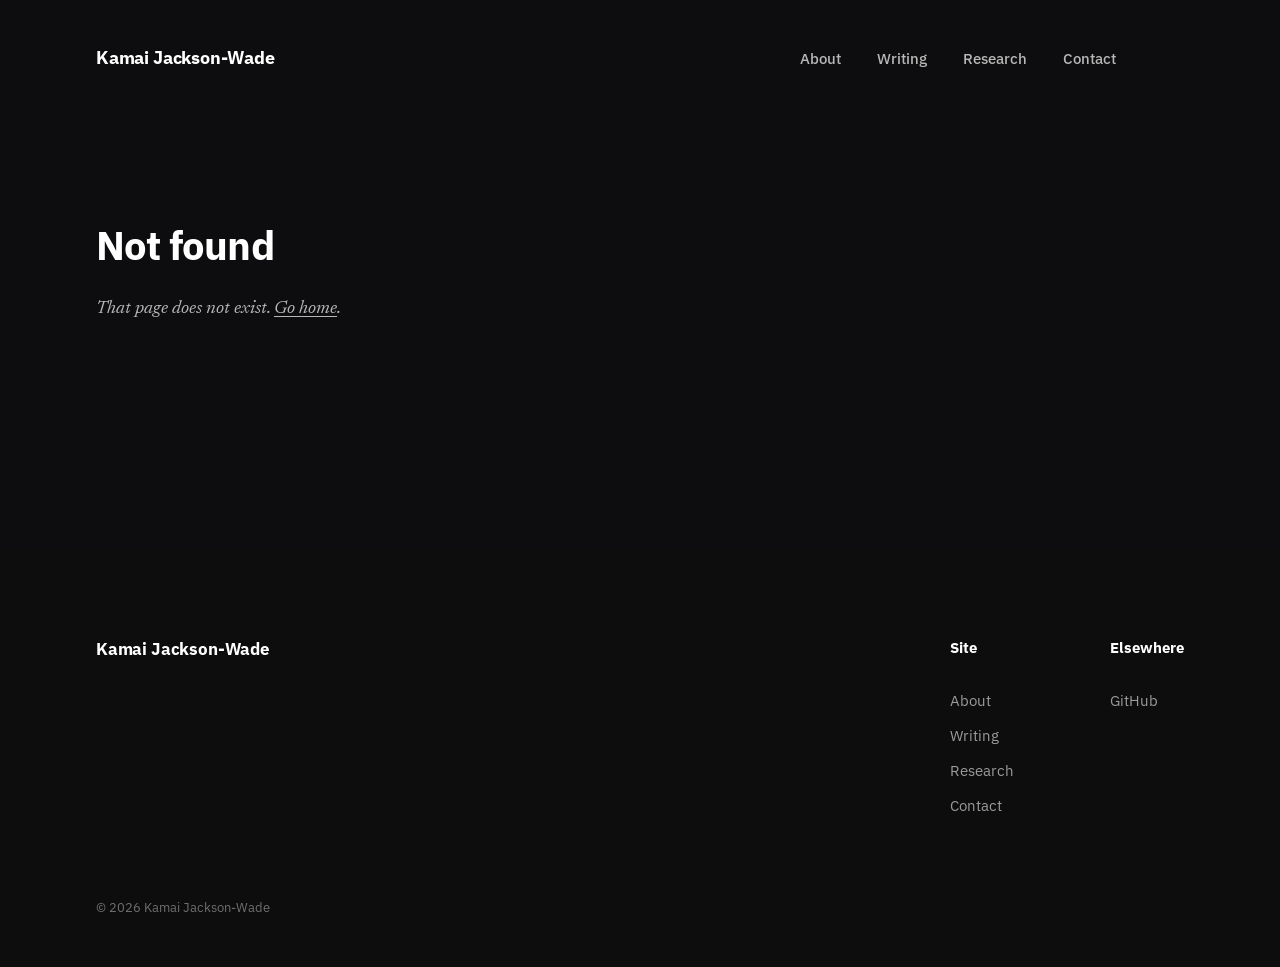
<file: index.html>
<!DOCTYPE html>
<html lang="en" data-theme="dark">
<head>
  <meta charset="utf-8">
  <meta name="viewport" content="width=device-width, initial-scale=1">
  <title>Kamai Jackson-Wade</title>

  <meta name="author" content="Kamai Jackson-Wade">
  <meta name="description" content="Kamai Jackson-Wade. Researcher">
  <link rel="canonical" href="https://kamai.uk/">
  <link rel="icon" href="/favicon.svg">
  <meta name="color-scheme" content="light">

  <meta property="og:type" content="website">
  <meta property="og:url" content="https://kamai.uk/">
  <meta property="og:title" content="Kamai Jackson-Wade">
  <meta property="og:description" content="Researcher">

  <!-- Structured data: identifies the researcher and field to search
       engines. No personal data (no location, institution, or employer).
       Fill in orcid / scholar in sameAs when you have them. -->
  <script type="application/ld+json">
  {
    "@context": "https://schema.org",
    "@type": "Person",
    "name": "Kamai Jackson-Wade",
    "url": "https://kamai.uk",
    "description": "Works on mean-field games where the agents are physically constrained.",
    "knowsAbout": [
      "Mean-field games",
      "Multi-agent learning",
      "Stochastic optimal control",
      "Computational mathematics"
    ],
    "sameAs": [
      "https://github.com/jacksonwade"
    ]
  }
  </script>

  <!-- Restore a deep-linked path saved by 404.html, before first paint. -->
  <script>
    (function () {
      try {
        var r = sessionStorage.getItem('spa_redirect');
        if (r && r !== '/') { sessionStorage.removeItem('spa_redirect'); history.replaceState(null, '', r); }
      } catch (e) {}
    })();
  </script>

  <!-- Preload the fonts most visible on first paint. -->
  <link rel="preload" href="/assets/fonts/IBMPlexSans-700.woff2" as="font" type="font/woff2" crossorigin>
  <link rel="preload" href="/assets/fonts/Newsreader-Regular.woff2" as="font" type="font/woff2" crossorigin>

  <!-- Flash prevention: paint the white background immediately. -->
  <style>html { background: #fff; }</style>

  <link rel="stylesheet" href="/assets/css/style.css">
</head>
<body>

  <header class="hdr">
    <div class="hdr-i">
      <a href="/" class="brand" data-page="">Kamai Jackson-Wade</a>
      <nav id="nav" class="nav">
        <a href="/"         class="nl" data-page="">About</a>
        <a href="/blog"     class="nl" data-page="blog">Writing</a>
        <a href="/research" class="nl" data-page="research">Research</a>
        <a href="/contact"  class="nl" data-page="contact">Contact</a>
        <button id="theme-toggle" class="theme-toggle" type="button" aria-label="Toggle light and dark reading theme">&#9789;</button>
      </nav>
    </div>
  </header>

  <main id="main" class="wrap"></main>

  <footer class="ftr">
    <div class="ftr-i">
      <a href="/" class="ftr-brand">Kamai Jackson-Wade</a>

      <nav class="ftr-cols" aria-label="Footer">
        <div class="ftr-col">
          <h3 class="ftr-h">Site</h3>
          <a href="/about"    class="ftr-link">About</a>
          <a href="/blog"     class="ftr-link">Writing</a>
          <a href="/research" class="ftr-link">Research</a>
          <a href="/contact"  class="ftr-link">Contact</a>
        </div>
        <div class="ftr-col">
          <h3 class="ftr-h">Elsewhere</h3>
          <a href="https://github.com/jacksonwade" class="ftr-link" target="_blank" rel="noopener">GitHub</a>
        </div>
      </nav>
    </div>

    <div class="ftr-base">
      <span>&copy; 2026 Kamai Jackson-Wade</span>
    </div>
  </footer>

  <script src="/assets/js/content.js"></script>
  <script src="/assets/js/app.js"></script>
</body>
</html>
</file>
<file: assets/css/style.css>
/* =============================================================
   kamai.uk  ·  minimal, light only
   White background, black text. No dark mode.
   ============================================================= */

/* ── Fonts ──────────────────────────────────────────────── */
/* IBM Plex Sans (grotesque) for headings/nav, Newsreader (serif) for body. */
@font-face {
  font-family: 'IBM Plex Sans';
  font-style: normal;
  font-weight: 400;
  font-display: swap;
  src: url('/assets/fonts/IBMPlexSans-400.woff2') format('woff2');
}
@font-face {
  font-family: 'IBM Plex Sans';
  font-style: normal;
  font-weight: 500;
  font-display: swap;
  src: url('/assets/fonts/IBMPlexSans-500.woff2') format('woff2');
}
@font-face {
  font-family: 'IBM Plex Sans';
  font-style: normal;
  font-weight: 700;
  font-display: swap;
  src: url('/assets/fonts/IBMPlexSans-700.woff2') format('woff2');
}
@font-face {
  font-family: 'Newsreader';
  font-style: normal;
  font-weight: 400;
  font-display: swap;
  src: url('/assets/fonts/Newsreader-Regular.woff2') format('woff2');
}
@font-face {
  font-family: 'Newsreader';
  font-style: italic;
  font-weight: 400;
  font-display: swap;
  src: url('/assets/fonts/Newsreader-Italic.woff2') format('woff2');
}

/* ── Tokens ─────────────────────────────────────────────── */
/* Light only: white background, black text. */
:root {
  --bg:      #ffffff;
  --fg:      #111111;
  --muted:   #6b6b6b;
  --line:    #e4e4e4;
  --sans:    'IBM Plex Sans', -apple-system, BlinkMacSystemFont, 'Segoe UI', sans-serif;
  --serif:   'Newsreader', Georgia, 'Times New Roman', serif;
  --maxw:    52rem;
  --pad:     clamp(1.5rem, 6vw, 4rem);
  --radius:  14px;                     /* rounded image corners */
}

/* Dark reading theme — only applied to detail/reading pages via
   <html data-theme="dark"> (set by the router). The rest of the site is light. */
:root[data-theme="dark"] {
  --bg:    #0d0d0f;
  --fg:    #ffffff;
  --muted: #b7b7b7;
  --line:  #26262a;
  --body:  #eaeaea;                    /* near-white body text (not pure white) */
}
:root { --body: var(--fg); }          /* light theme: body text = fg */

/* ── Reset ──────────────────────────────────────────────── */
*, *::before, *::after { box-sizing: border-box; }
html {
  -webkit-text-size-adjust: 100%;
  background: var(--bg);              /* paint the overscroll area (iOS bounce) */
  overscroll-behavior-y: none;        /* stop rubber-band past the footer */
}
body {
  margin: 0;
  background: var(--bg);
  color: var(--fg);
  font-family: var(--serif);
  font-size: 1.125rem;
  line-height: 1.6;
  -webkit-font-smoothing: antialiased;
  text-rendering: optimizeLegibility;
  display: flex;
  flex-direction: column;
  min-height: 100vh;
  overflow-x: hidden;                 /* never allow horizontal scroll */
  overscroll-behavior-y: none;
  transition: background .2s ease, color .2s ease;
}
a { color: inherit; }
img { max-width: 100%; display: block; }

/* ── Layout shell ───────────────────────────────────────── */
/* Same container as header/footer so content left-aligns with the brand.
   Readable line-length is capped per-block (hero, prose) below. */
.wrap {
  width: 100%;
  max-width: 76rem;
  margin: 0 auto;
  padding-inline: clamp(1.5rem, 6vw, 4rem);   /* horizontal only; keep main's vertical padding */
}
/* Cap readable width of page content while keeping the left edge aligned. */
.page > section { max-width: min(var(--maxw), 100%); }
/* The research page uses the full width so entry rows have room for images. */
.page > section.research-page { max-width: min(72rem, 100%); }

/* ── Header ─────────────────────────────────────────────── */
/* The header bar spans wider than the reading column and is inset from the
   page edges, so brand sits hard-left and nav hard-right with air between. */
.hdr {
  padding: clamp(2rem, 4vw, 2.75rem) 0 0;
}
.hdr-i {
  max-width: 76rem;
  margin: 0 auto;
  padding: 0 clamp(1.5rem, 6vw, 4rem);
  display: flex;
  align-items: baseline;
  justify-content: space-between;
  gap: 2rem;
}
.brand {
  font-family: var(--sans);
  font-weight: 700;
  font-size: 1.125rem;
  letter-spacing: -0.01em;
  text-decoration: none;
  margin-right: auto;   /* anchor to the left, push nav to the right */
}
.nav {
  display: flex;
  gap: clamp(1.25rem, 3vw, 2.25rem);
  font-family: var(--sans);
  font-weight: 500;
  font-size: 0.9375rem;
}
.nl {
  text-decoration: none;
  color: var(--muted);
  padding-bottom: 2px;
  border-bottom: 1.5px solid transparent;
  transition: color .15s ease, border-color .15s ease;
}
.nl:hover { color: var(--fg); }
.nl.active {
  color: var(--fg);
  border-bottom-color: var(--fg);
}
/* Theme toggle — only visible on reading (detail) pages. */
.theme-toggle {
  /* Always occupies its slot so the nav layout is identical on every page
     (no reflow/shift). On non-reading pages it is simply hidden + inert; the
     reading-page rule below makes it visible again. */
  display: inline-flex;
  visibility: hidden;
  pointer-events: none;
  align-items: center;
  justify-content: center;
  width: 32px; height: 32px;
  padding: 0;
  background: none;
  border: 1px solid var(--line);
  border-radius: 999px;
  color: var(--fg);
  font-size: 14px;
  line-height: 1;
  cursor: pointer;
  transition: border-color .15s ease, opacity .15s ease;
  opacity: 0.85;
}
.theme-toggle:hover { opacity: 1; }
:root[data-reading="1"] .theme-toggle { visibility: visible; pointer-events: auto; }

/* ── Main ───────────────────────────────────────────────── */
/* Clear gap below the header before content begins (anthropic-like).
   Sub-pages (about/blog/research/contact) start their heading well down
   the page; the home hero is vertically centered instead (see is-home). */
main {
  flex: 1 0 auto;
  padding: clamp(5rem, 12vw, 9rem) 0 clamp(4rem, 9vw, 7rem);
}

/* Gentle fade + rise on load and between pages. */
.page { animation: fade .55s cubic-bezier(.22, .61, .36, 1) both; }
@keyframes fade {
  from { opacity: 0; transform: translateY(14px); }
  to   { opacity: 1; transform: none; }
}

/* Scroll-reveal: elements with .reveal fade+rise when they enter the viewport.
   JS adds .is-in once visible. Falls back to visible if JS is off. */
.reveal { opacity: 0; transform: translateY(28px); transition: opacity .7s cubic-bezier(.22,.61,.36,1), transform .7s cubic-bezier(.22,.61,.36,1); }
.reveal.is-in { opacity: 1; transform: none; }
.no-js .reveal, .reveal.is-in { opacity: 1; transform: none; }

@media (prefers-reduced-motion: reduce) {
  .page { animation: none; }
  .reveal { opacity: 1; transform: none; transition: none; }
  html { scroll-behavior: auto !important; }
}

/* ── Hero (home) ────────────────────────────────────────── */
/* On home, the hero fills the first screen (centered); "Selected work"
   flows below it so scrolling reveals the featured research. */
main.is-home { padding-top: 0; padding-bottom: 0; }
main.is-home .hero {
  display: flex;
  align-items: center;
  min-height: calc(100vh - 12rem);
}
.hero {
  max-width: 38rem;
}
/* Featured "Selected work" block under the hero on home. */
.featured {
  max-width: min(72rem, 100%);
  padding-bottom: clamp(4rem, 9vw, 7rem);
}
.sec-h {
  font-family: var(--sans);
  font-weight: 700;
  font-size: clamp(1.4rem, 3vw, 1.9rem);
  letter-spacing: -0.02em;
  margin: 0 0 2rem;
}
.more-link {
  display: inline-block;
  margin-top: 2rem;
  font-family: var(--sans);
  font-weight: 500;
  font-size: 0.9375rem;
  color: var(--fg);
  text-underline-offset: 4px;
}

/* ── Landing (About-as-home): short blurb → News → Latest publications ── */
/* Override the old centered-hero home: the landing is a normal top-aligned page. */
main.is-home { padding-top: clamp(4rem, 10vw, 7rem); padding-bottom: clamp(4rem, 9vw, 7rem); }
.landing { max-width: min(52rem, 100%); }
.landing-blurb {
  margin: 0 0 clamp(2.5rem, 6vw, 4rem);
  max-width: 44ch;
}
.landing-blurb p {
  font-family: var(--serif);
  font-size: clamp(1.25rem, 2.4vw, 1.6rem);
  line-height: 1.5;
  color: var(--fg);
  margin: 0 0 1rem;
}
.landing-blurb p:last-child { margin-bottom: 0; }
.landing-sec { margin-bottom: clamp(2.5rem, 6vw, 4rem); }
.landing-sec:last-child { margin-bottom: 0; }
.newslist { display: flex; flex-direction: column; gap: 1.1rem; }
.news-row { display: grid; grid-template-columns: 7rem 1fr; gap: 1.5rem; align-items: baseline; }
.news-date { font-family: var(--sans); font-weight: 600; font-size: 0.9rem; color: var(--fg); }
.news-text { font-family: var(--sans); font-size: 1rem; line-height: 1.55; color: var(--muted); }
@media (max-width: 560px) {
  .news-row { grid-template-columns: 1fr; gap: 0.25rem; }
}
.hero h1 {
  font-family: var(--sans);
  font-weight: 700;
  font-size: clamp(1.9rem, 7vw, 3.75rem);
  line-height: 1.12;
  overflow-wrap: break-word;
  letter-spacing: -0.025em;
  margin: 0;
  text-wrap: balance;
  /* .hero is a flex container (for vertical centering); without this the h1
     flex item keeps min-width:auto and refuses to shrink below its widest
     word, overflowing narrow screens. Let it shrink to the column. */
  width: 100%;
  min-width: 0;
}
/* the linked word inside the hero line */
.hero-link {
  color: inherit;
  text-decoration: underline;
  text-decoration-thickness: clamp(2px, 0.4vw, 4px);
  text-underline-offset: clamp(3px, 0.7vw, 7px);
  transition: opacity .15s ease;
}
.hero-link:hover { opacity: 0.6; }

/* Word-by-word entrance on first load: each word fades + rises, staggered
   via inline animation-delay so the whole line lands within ~0.5s. */
.hero-word {
  display: inline-block;
  max-width: 100%;                 /* never exceed the line; multi-word links wrap inside */
  overflow-wrap: break-word;
  opacity: 0;
  transform: translateY(0.5em);
  animation: heroWord .32s cubic-bezier(.22, .61, .36, 1) both;
}
@keyframes heroWord {
  to { opacity: 1; transform: none; }
}
@media (prefers-reduced-motion: reduce) {
  .hero-word { opacity: 1; transform: none; animation: none; }
}

/* ── Generic prose / page headings ──────────────────────── */
.page h2 {
  font-family: var(--sans);
  font-weight: 700;
  font-size: clamp(1.75rem, 5vw, 2.5rem);
  letter-spacing: -0.02em;
  line-height: 1.1;
  margin: 0 0 1.75rem;
}
.page p { margin: 0 0 1.25rem; }
.page p:last-child { margin-bottom: 0; }
.lead { font-size: 1.25rem; }

.link {
  color: inherit;
  text-underline-offset: 3px;
  text-decoration-thickness: 1px;
}
.link:hover { text-decoration-thickness: 2px; }

/* ── About page (bigger text + image beside it) ─────────── */
.about-page { max-width: min(72rem, 100%); }
.about-wrap {
  display: grid;
  grid-template-columns: 1.4fr 1fr;
  gap: clamp(2rem, 6vw, 5rem);
  align-items: start;
}
.about-body p {
  font-size: clamp(1.3rem, 2.4vw, 1.65rem);   /* larger, as requested */
  line-height: 1.5;
  margin: 0 0 1.4rem;
}
.about-body p:last-child { margin-bottom: 0; }
.about-art img {
  width: 100%;
  aspect-ratio: 3 / 4;
  object-fit: cover;
  border-radius: var(--radius);
}
@media (max-width: 44rem) {
  .about-wrap { grid-template-columns: 1fr; }
  .about-art { order: -1; max-width: 22rem; }   /* image on top when stacked */
}

/* ── Contact page (image-dominant split, curtain-down reveal) ─── */
/* Contact is near-full-bleed: keep a small gap below the header so the brand
   breathes, then let the split fill the remaining height. */
main.is-contact, main.is-about { padding: clamp(1.5rem, 4vw, 3rem) 0 0; display: flex; }
main.is-contact > .page, main.is-about > .page { flex: 1; display: flex; }
/* About reuses the Contact split but gives the bio a bit more room than the
   image (Contact is image-dominant; About has more text to hold). */
.about-split { grid-template-columns: 1fr 1fr; }
.about-split .about-body p {
  font-size: clamp(1.15rem, 1.9vw, 1.45rem);
  line-height: 1.5;
  margin: 0 0 1.1rem;
}
.about-split .about-body p:last-child { margin-bottom: 0; }
.contact-split {
  max-width: none !important;
  width: 100vw;
  margin-left: calc(50% - 50vw);      /* full-bleed regardless of container */
  flex: 1;
  min-height: 32rem;
  display: grid;
  grid-template-columns: 1.5fr 1fr;
  grid-template-rows: minmax(0, 1fr);   /* single row fills full height so the image covers it */
  align-items: stretch;
}
.contact-art {
  overflow: hidden;                    /* clips the curtain reveal */
}
.contact-art img {
  width: 100%;
  height: 100%;
  object-fit: cover;
  display: block;
  /* Slow curtain-down: image reveals top -> bottom on load. */
  animation: curtainDown 1.6s cubic-bezier(.33, .1, .25, 1) both;
}
@keyframes curtainDown {
  from { clip-path: inset(0 0 100% 0); }
  to   { clip-path: inset(0 0 0 0); }
}
.contact-panel {
  display: flex;
  flex-direction: column;
  justify-content: center;
  padding: clamp(2.5rem, 5vw, 5rem);
  gap: 0;
}
.contact-panel h2 {
  font-family: var(--sans);
  font-weight: 700;
  letter-spacing: -0.02em;
  font-size: clamp(2.25rem, 5vw, 3.5rem);
  line-height: 1.05;
  margin: 0 0 1.25rem;
}
.contact-intro {
  font-size: clamp(1.15rem, 2.2vw, 1.5rem);
  line-height: 1.5;
  margin: 0 0 1.75rem;
  /* text eases in shortly after the curtain starts */
  animation: fadeUp .7s ease .4s both;
}
/* Email shown as plain text (not a link): monospace reads as a fill-in pattern
   and stays distinct from the serif prose and the sans GitHub link. */
.contact-email {
  font-family: ui-monospace, 'SF Mono', Menlo, Consolas, monospace;
  font-size: 1.05rem;
  letter-spacing: 0.01em;
  color: var(--fg);
  margin: 0 0 1.6rem;
  animation: fadeUp .7s ease .5s both;
}
.contact-links {
  display: flex;
  flex-direction: column;
  gap: 0.6rem;
  animation: fadeUp .7s ease .55s both;
}
.contact-link {
  font-family: var(--sans);
  font-weight: 700;
  font-size: 1.25rem;
  letter-spacing: -0.01em;
  text-decoration: none;
  width: fit-content;
}
.contact-link:hover { text-decoration: underline; text-underline-offset: 4px; }
@keyframes fadeUp { from { opacity: 0; transform: translateY(12px); } to { opacity: 1; transform: none; } }

@media (max-width: 44rem) {
  .contact-split {
    grid-template-columns: 1fr;
    min-height: 0;
  }
  .contact-art { height: 60vh; order: -1; }
}
@media (prefers-reduced-motion: reduce) {
  .contact-art img, .contact-intro, .contact-links { animation: none; }
}

/* ── Home: recent writing + post list ───────────────────── */
.home-writing { max-width: min(72rem, 100%); padding-bottom: clamp(4rem, 9vw, 7rem); }
.postlist { display: flex; flex-direction: column; }
.post {
  padding: 1.6rem 0;
  border-top: 1px solid var(--line);
}
.post:last-child { border-bottom: 1px solid var(--line); }
.post-head {
  display: flex;
  justify-content: space-between;
  align-items: baseline;
  gap: 1rem;
}
.post-title {
  font-family: var(--sans);
  font-weight: 700;
  font-size: clamp(1.15rem, 2vw, 1.4rem);
  letter-spacing: -0.01em;
  line-height: 1.25;
  text-decoration: none;
  color: inherit;
}
a.post-title:hover { text-decoration: underline; text-underline-offset: 4px; }
.post-date {
  font-family: var(--sans);
  font-size: 0.875rem;
  color: var(--muted);
  white-space: nowrap;
}
.post-sum {
  margin: 0.5rem 0 0;
  color: var(--muted);
  font-size: 1.0625rem;
  line-height: 1.55;
}

/* ── List of entries (research / blog) ──────────────────── */
.list { margin: 0; }
.item {
  padding: 1.5rem 0;
  border-top: 1px solid var(--line);
}
.item:last-child { border-bottom: 1px solid var(--line); }
.item-head {
  display: flex;
  justify-content: space-between;
  align-items: baseline;
  gap: 1rem;
}
.item-title {
  font-family: var(--sans);
  font-weight: 500;
  font-size: 1.1875rem;
  letter-spacing: -0.01em;
  line-height: 1.3;
  margin: 0;
}
a.item-title { text-decoration: none; }
a.item-title:hover { text-decoration: underline; text-underline-offset: 3px; }
.item-meta {
  font-family: var(--sans);
  font-size: 0.875rem;
  color: var(--muted);
  white-space: nowrap;
}
.item-desc {
  margin: 0.6rem 0 0;
  color: var(--muted);
  font-size: 1.0625rem;
}

/* ── Research entries (image left, text right) ──────────── */
.entries {
  display: flex;
  flex-direction: column;
}
.entry {
  padding: 2.5rem 0;
  border-top: 1px solid var(--line);
}
.entry:last-child { border-bottom: 1px solid var(--line); }
/* Rows with an image become two columns; text-only rows stay single. */
.entry.has-media {
  display: grid;
  grid-template-columns: minmax(0, 1fr) minmax(0, 1fr);
  gap: clamp(1.5rem, 4vw, 3rem);
  align-items: start;
}
.entry-media {
  display: block;
  overflow: hidden;
  border-radius: var(--radius);
}
.entry-media img {
  width: 100%;
  height: 100%;
  object-fit: cover;
  aspect-ratio: 4 / 3;
  transition: transform .4s ease;
}
.entry-media:hover img { transform: scale(1.02); }
.entry-head {
  display: flex;
  gap: 1rem;
  align-items: baseline;
  margin-bottom: 0.9rem;
  font-family: var(--sans);
  font-size: 0.875rem;
}
.entry-cat  { font-weight: 500; color: var(--fg); }
.entry-date { color: var(--muted); }
.entry-title {
  display: block;
  font-family: var(--sans);
  font-weight: 700;
  font-size: clamp(1.3rem, 2.5vw, 1.7rem);
  letter-spacing: -0.02em;
  line-height: 1.15;
  margin-bottom: 0.6rem;
}
a.entry-title { text-decoration: none; color: inherit; }
a.entry-title:hover { text-decoration: underline; text-underline-offset: 4px; }
.entry-desc {
  margin: 0;
  color: var(--muted);
  font-size: 1.0625rem;
  line-height: 1.55;
}

/* Research-page intro: the research-direction statement above the (future) list. */
.research-intro {
  max-width: 40rem;
  margin-bottom: clamp(2.5rem, 5vw, 3.5rem);
}
.research-intro p {
  font-size: clamp(1.2rem, 2.2vw, 1.45rem);
  line-height: 1.55;
  margin: 0 0 1.2rem;
}
.research-intro p:last-child { margin-bottom: 0; }

/* Empty-state note */
.note {
  color: var(--muted);
  font-style: italic;
}

/* ── Detail page (single paper / post) ──────────────────── */
/* Reading page: the whole article is centered as one column, unlike the
   left-aligned list/section pages. Comfortable long-form measure. */
.detail { max-width: min(44rem, 100%); margin: 0 auto; }
/* Calm dark hero: centered kicker + medium title + italic subtitle, no image. */
.d-cover { text-align: center; margin: clamp(1rem, 4vw, 2.5rem) 0 clamp(2.5rem, 6vw, 4rem); }
.d-meta {
  display: flex; gap: 1rem; justify-content: center; align-items: center;
  font-family: var(--sans); font-size: 0.9rem; letter-spacing: 0.01em;
  color: var(--muted); margin-bottom: 1.1rem;
}
.d-title {
  font-family: var(--sans);
  font-weight: 500;                   /* medium, not bold */
  font-size: clamp(1.9rem, 4.4vw, 3rem);
  letter-spacing: -0.022em;
  line-height: 1.08;
  margin: 0 auto;
  max-width: 20ch;
  overflow-wrap: break-word;
}
/* Scoped under .d-cover to beat the base `.page p { margin: 0 ... }` rule,
   which would otherwise reset the auto side-margins and left-align the subtitle. */
.d-cover .d-sub {
  font-family: var(--serif);
  font-size: 1.2rem;
  color: var(--muted);
  max-width: 40ch;
  margin: 1.1rem auto 0;
}
.d-btns {
  display: flex;
  flex-wrap: wrap;
  gap: 0.7rem;
  justify-content: center;
  margin-top: 1.8rem;
}
.d-btn {
  font-family: var(--sans);
  font-weight: 500;
  font-size: 0.9375rem;
  text-decoration: none;
  color: var(--bg);
  background: var(--fg);
  padding: 0.6rem 1.3rem;
  border-radius: 999px;
  transition: opacity .15s ease, transform .15s ease;
}
.d-btn:hover { opacity: 0.85; transform: translateY(-1px); }
/* Body: serif prose, near-white in dark mode, comfortable measure. */
.d-body { font-size: 1.1875rem; line-height: 1.7; color: var(--body); }
.d-body > * { max-width: 40rem; margin-inline: auto; }
.d-body p { margin: 0 0 1.4rem; }
.d-h {
  font-family: var(--sans);
  font-weight: 700;
  font-size: 1.3rem;
  letter-spacing: -0.01em;
  color: var(--fg);                   /* headings stay full-strength (pure white in dark) */
  margin: 2.5rem 0 1rem;
}
.d-date { font-weight: 500; color: var(--fg); }
.d-tag  { color: var(--muted); }
.d-body a { color: var(--fg); text-decoration: underline; text-underline-offset: 3px; }
.d-quote {
  margin: 2rem 0;
  padding-left: 1.25rem;
  border-left: 3px solid var(--line);
  font-style: italic;
  color: var(--muted);
}
.d-list { margin: 0 0 1.4rem; padding-left: 1.25rem; }
.d-list li { margin: 0 0 0.5rem; }
.d-fig { margin: 2rem 0; }
.d-fig img { width: 100%; border-radius: var(--radius); display: block; }
.d-fig figcaption {
  font-family: var(--sans);
  font-size: 0.85rem;
  color: var(--muted);
  margin-top: 0.6rem;
}

/* ── Contact ────────────────────────────────────────────── */
.contact-list {
  list-style: none;
  padding: 0;
  margin: 0;
}
.contact-list li {
  padding: 1rem 0;
  border-top: 1px solid var(--line);
  display: flex;
  justify-content: space-between;
  gap: 1rem;
  align-items: baseline;
}
.contact-list li:last-child { border-bottom: 1px solid var(--line); }
.contact-k {
  font-family: var(--sans);
  font-size: 0.875rem;
  color: var(--muted);
}
.contact-v {
  font-family: var(--sans);
  font-weight: 500;
  text-decoration: none;
}
a.contact-v:hover { text-decoration: underline; text-underline-offset: 3px; }

/* ── Footer (dark band, grouped columns) ────────────────── */
.ftr {
  flex-shrink: 0;
  background: #0d0d0d;
  color: #cfcfcf;
  font-family: var(--sans);
  padding: clamp(3.5rem, 7vw, 5.5rem) 0 clamp(2rem, 4vw, 3rem);
  margin-top: clamp(4rem, 9vw, 7rem);
}
/* Full-bleed image pages (Contact, About) butt straight against the footer:
   remove the top margin that would otherwise leave a white band below the image. */
main.is-contact + .ftr,
main.is-about + .ftr { margin-top: 0; }
.ftr-i {
  max-width: 76rem;
  margin: 0 auto;
  padding: 0 clamp(1.5rem, 6vw, 4rem);
  display: grid;
  grid-template-columns: 1fr auto;
  gap: clamp(2rem, 6vw, 5rem);
  align-items: start;
}
.ftr-brand {
  font-weight: 700;
  font-size: 1.0625rem;
  letter-spacing: -0.01em;
  color: #fff;
  text-decoration: none;
}
.ftr-cols {
  display: flex;
  gap: clamp(3rem, 8vw, 6rem);
}
.ftr-h {
  font-size: 0.9375rem;
  font-weight: 700;
  color: #fff;
  margin: 0 0 1.1rem;
}
.ftr-col { display: flex; flex-direction: column; gap: 0.7rem; }
.ftr-link {
  font-size: 0.9375rem;
  color: #9a9a9a;
  text-decoration: none;
  width: fit-content;
  transition: color .15s ease;
}
.ftr-link:hover { color: #fff; }
.ftr-base {
  max-width: 76rem;
  margin: clamp(3rem, 7vw, 5rem) auto 0;
  padding: 0 clamp(1.5rem, 6vw, 4rem);
  font-size: 0.8125rem;
  color: #6f6f6f;
}
@media (max-width: 40rem) {
  .ftr-i { grid-template-columns: 1fr; gap: 2.5rem; }
  .ftr-cols { gap: 3rem; }
}

/* ── Mobile / tablet (single column, no overflow) ───────── */
@media (max-width: 48rem) {
  /* Every entry/about/contact grid collapses to one column.
     minmax(0,1fr) lets tracks shrink below content (prevents overflow). */
  .entry.has-media,
  .about-wrap,
  .contact-split { grid-template-columns: minmax(0, 1fr) !important; }
  /* Nothing inside the entry list may exceed the column width. */
  .entries, .entry, .entry * { max-width: 100%; min-width: 0; }

  /* Images that were beside text now stack on top, sensible height. */
  .about-art { order: -1; max-width: 100%; }
  .about-art img { aspect-ratio: 4 / 3; }
  .contact-art { height: 56vh; }
  .contact-split { min-height: 0; grid-template-rows: none !important; }   /* stack normally on mobile */

  /* Research/blog entry image back to a normal banner ratio when stacked. */
  .entry-media img { aspect-ratio: 16 / 10; }
}

/* ── Small phones ───────────────────────────────────────── */
@media (max-width: 34rem) {
  .hdr-i { flex-direction: column; align-items: flex-start; gap: 0.9rem; }
  .nav { flex-wrap: wrap; gap: 1rem 1.25rem; }
  .item-head { flex-direction: column; gap: 0.25rem; }
  .hero h1 { font-size: clamp(1.75rem, 8.5vw, 2.6rem); }
  .footer, .ftr-cols { gap: 2rem; }
}
</file>
